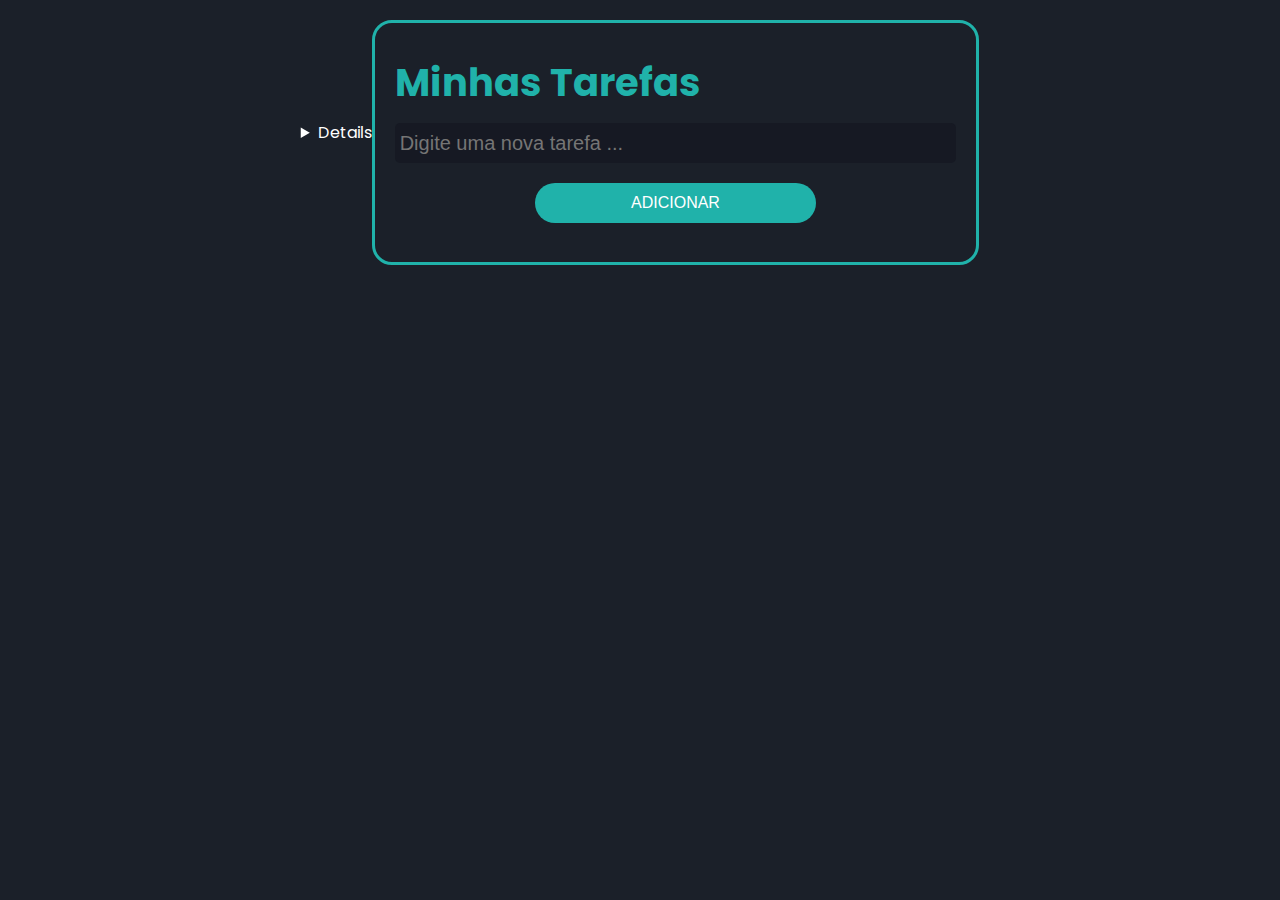
<file: index.html>
<!DOCTYPE html>
<html lang="pt-BR">
<head>
    <meta charset="UTF-8">
    <meta http-equiv="X-UA-Compatible" content="IE=edge">
    <meta name="viewport" content="width=device-width, initial-scale=1.0">
    <title>Lista de Tarefa</title>
    <details>teste</details>
    <link rel="shortcut icon" href="./assets/img/note.svg">
    <link rel="stylesheet" href="./assets/css/style.css">
</head>
<body>

<div class="container">
    <header class="header">
        <h1>Minhas Tarefas</h1>
    </header>
    <main>
        <input class="input" maxlength="100" type="text" placeholder="Digite uma nova tarefa ..."/>  
        <button class="button">ADICIONAR</button>  
        <ul class="list"></ul>    
    </main>
</div>
    <script src="./assets/js/main.js"></script>

</body>
</html>
</file>
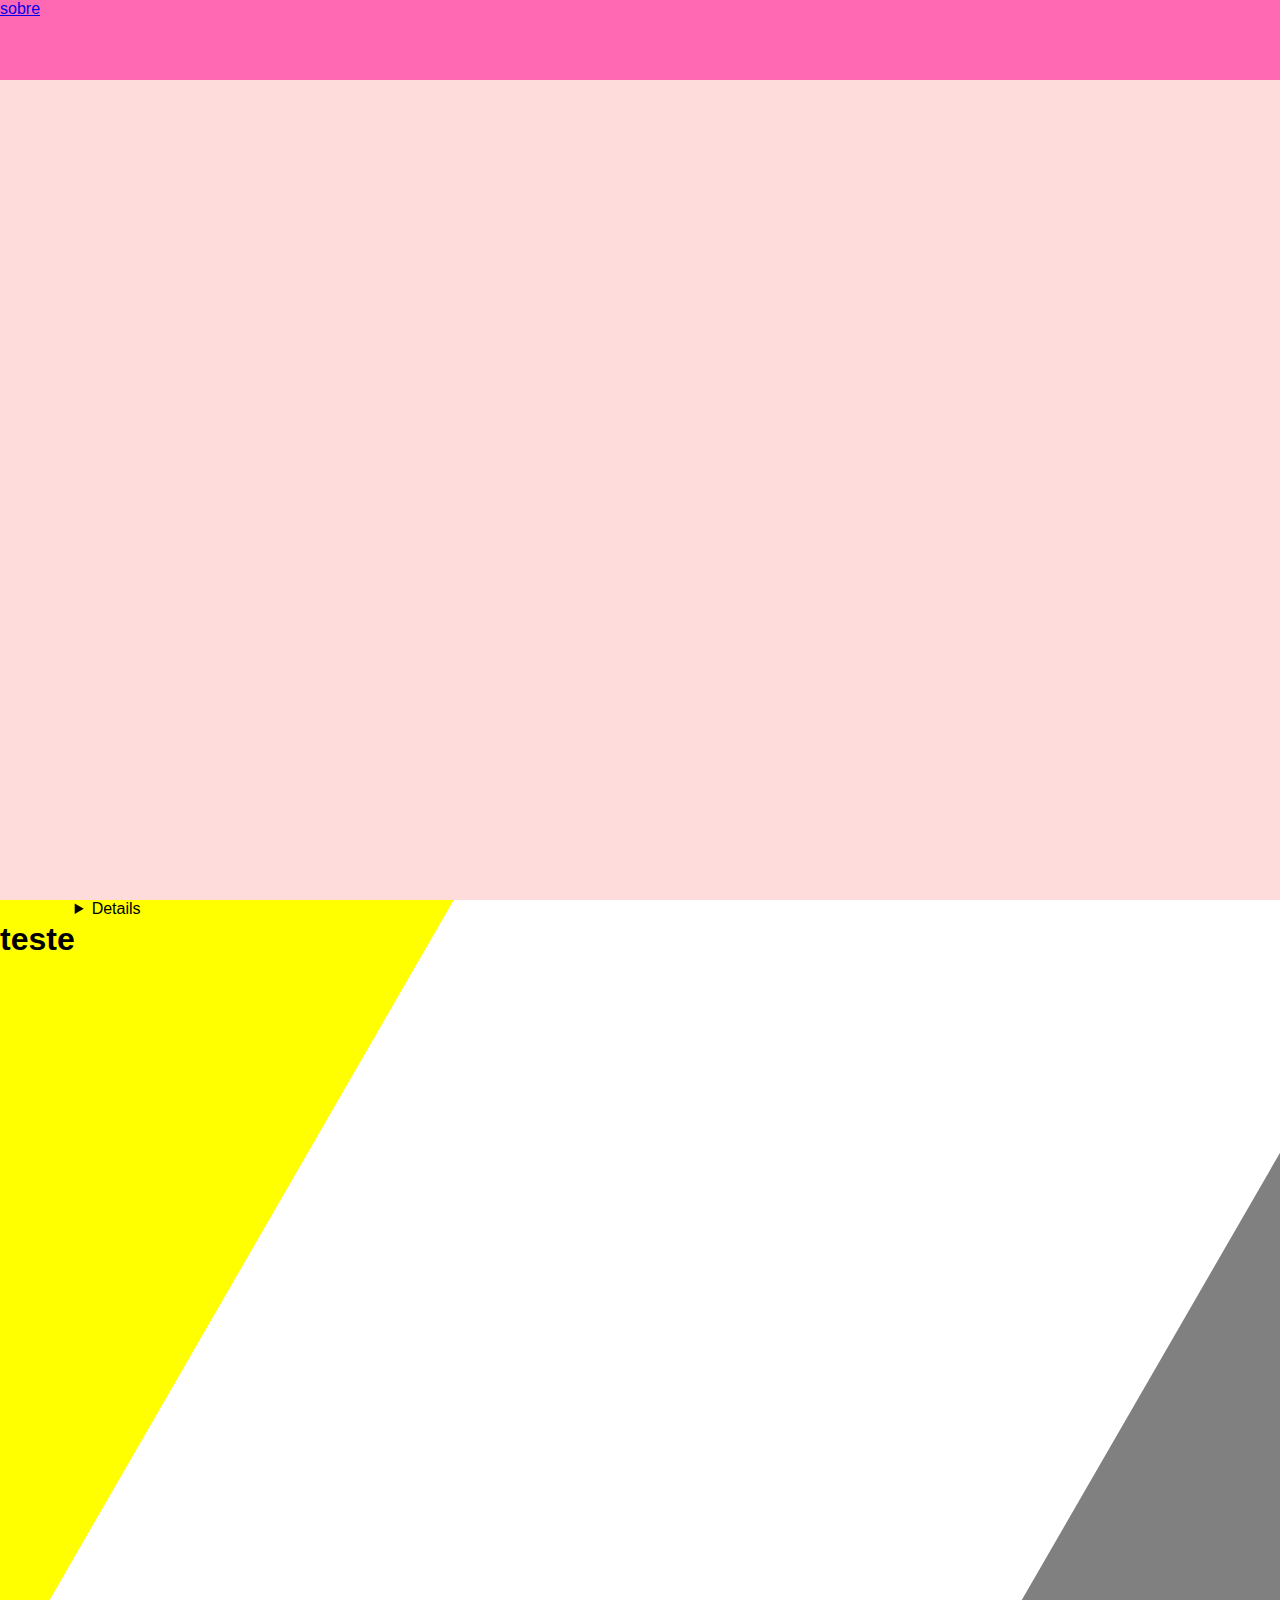
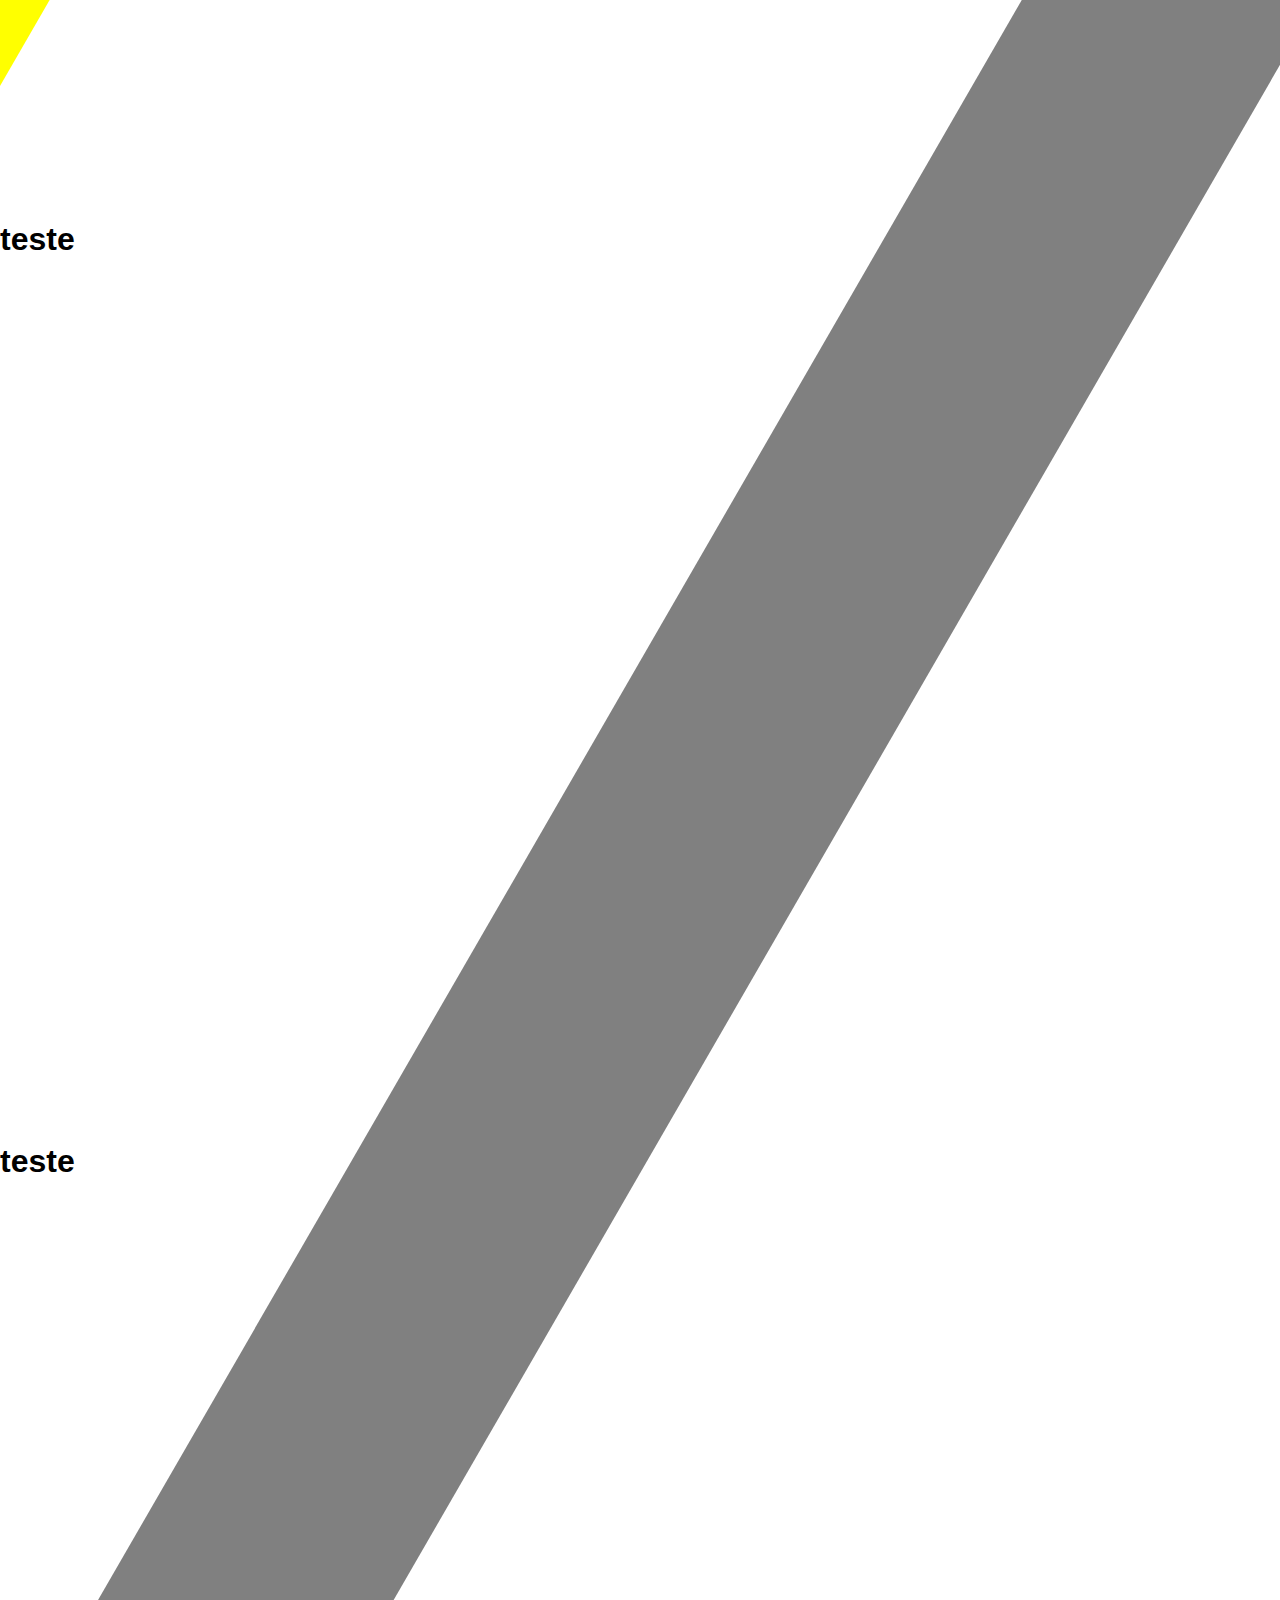
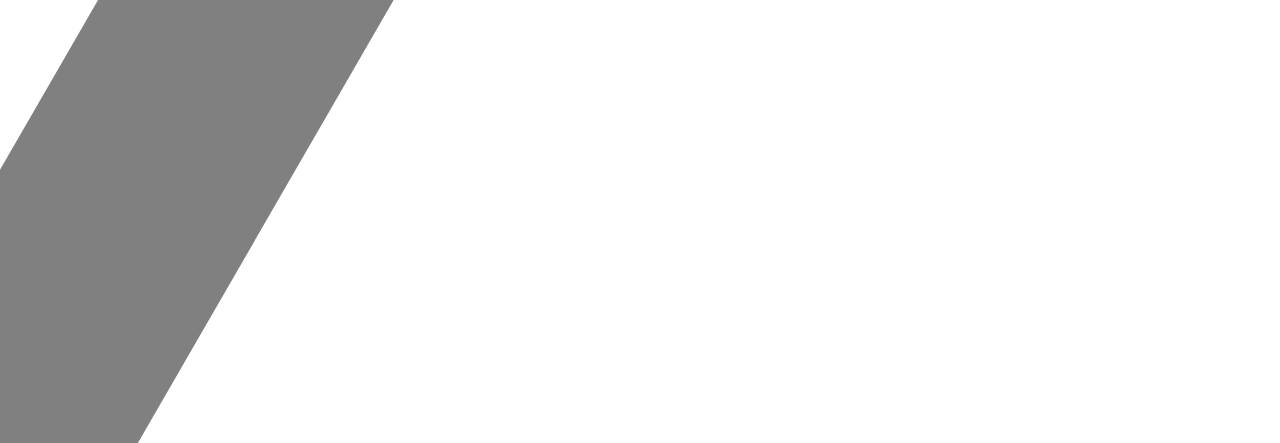
<file: teste.html>
<!DOCTYPE html>
<html lang="en">
<head>
    <meta charset="UTF-8">
    <meta title="" >
    <meta http-equiv="X-UA-Compatible" content="IE=edge">
    <meta name="viewport" content="width=device-width, initial-scale=1.0">
    <title>Document</title>
    <link rel="stylesheet" href="./teste.css">
</head>
<body>
    <header class="presentation" >
        <nav>
            <a href="#about">sobre</a>
        </nav>
    </header>
    <div class="fullcontent" >
        <div class="firstbar"></div>
        <div class="secondbar"></div>
        <div id="about" class="content about">
            <h1>teste</h1>
            <details>

            </details>
        </div>
        <div class="content">
            <h1>teste</h1>
        </div>
        <div class="content">
            <h1>teste</h1>
        </div>

    </div>
</body>
</html>
</file>
<file: assets/css/style.css>
@import url('https://fonts.googleapis.com/css2?family=Poppins:ital,wght@0,100;0,200;1,100&display=swap');
*{
    box-sizing: border-box;
    outline: 0;
    color: white;
}

body{
    background-color: #1B2029;
    padding: 0;
    font-family: 'Poppins', sans-serif;
    display: flex;
    align-content: center;
    justify-content: center;
    margin: auto;
    align-items: center;
}

.container {
    padding: 20px;
    font-size: 1.2em;
    line-height: 1.5em;
    border-radius: 20px;  
    border: solid 3px #20b2aa; 
    margin-top: 20px;
}

header h1{
    color: #20b2aa
}

main{
    text-align: center;
}

main input {
    width: 100%;
    background-color: #161923;
    font-size: 20px;
    color: rgb(170, 170, 170);
    padding: 5px;
    height: 40px;
    border-radius: 5px;
    border: none;
    margin-bottom: 20px;
}

main input:focus {
    outline: 2px solid #20b2aa;
}

main button {
    border: none;
    border-radius: 80px;
    background-color: #20b2aa;
    color: #fff;
    height: 40px;
    width: 22vw;
    padding: 10px;
    cursor: pointer;
    font-size: 16px;
}

form button:hover {
    background-color:#237c78;
}

.li-created{
    margin-bottom: 7px;
    display: block; 
    text-align: left;
    margin-left: -40px;
}

.button-delete{
    border:1px solid #20b2aa;
    background-color: #161923;
    border-radius:5px;
    color:red;
    height: 30px;
    width: 30px;
    padding: 5px;
    font-size: 1em; 
    float: right;
}

@media only screen and (max-width: 918px) {
    .container{
        font-size: 18px;
        max-width: 95vw;
    }; 
}
</file>
<file: teste.css>
* {
    box-sizing: unset !important;
}

body,
html {
    margin: 0;
    padding: 0;
    scroll-behavior: smooth;
}

body {
    overflow-y: scroll;
    width: 100% !important;
    position: relative;
    font-family: "Poppins", sans-serif !important;
    height: 100vh;
}

nav {
    height: 80px;
    background-color: hotpink;
}

.presentation {
    height: 100vh;
    width: 100%;
    background-color: rgba(255, 0, 0, 0.137);
    position: relative;
}

.fullcontent {
    z-index: 1;
    width: 100%;
    background-color: #fff;
    position: relative;
    overflow: hidden;
}

.firstbar {
    z-index: 1;
    height: 300vh;
    width: 40%;
    background-color: yellow;
    transform: rotate(30deg);
    position: absolute;
    top: -15%;
    left: -50%;
}


.secondbar {
    z-index: 1;
    height: 500vh;
    width: 20%;
    background-color: gray;
    transform: rotate(30deg);
    position: absolute;
    top: -15%;
    right: 50%;
}

.content {
    z-index: 2;
    position: relative;
    height: 100vh;
}

.about {
    display: flex;
}
</file>
